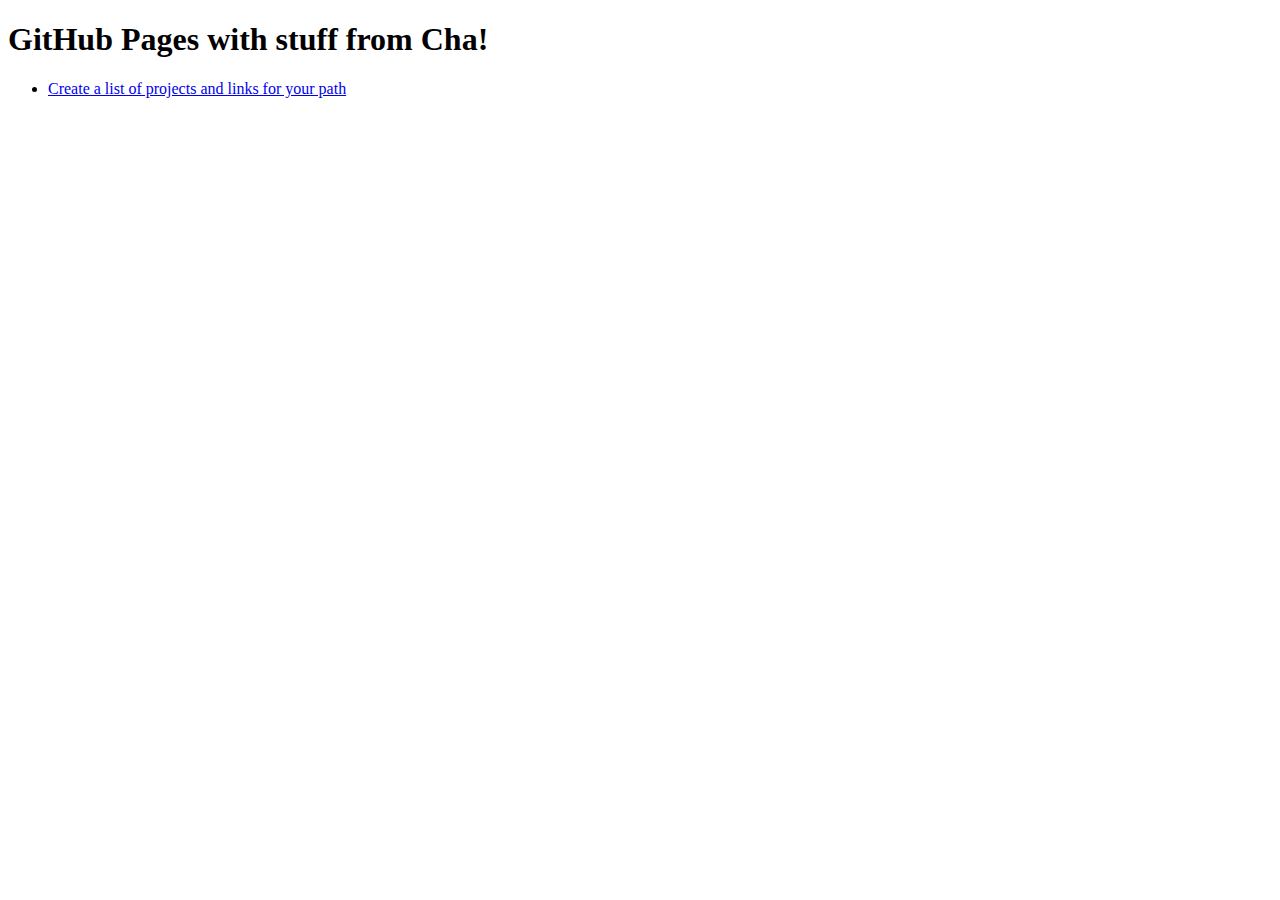
<file: index.html>
<!DOCTYPE html>
<html>
<head>
	<title>GitHub Pages with stuff from Cha!</title>
</head>
<body>
	<h1>GitHub Pages with stuff from Cha!</h1>
	<ul>
		<li><a href="project-links-generator/index.html">Create a list of projects and links for your path</a></li>
	</ul>
</body>
</html>
</file>
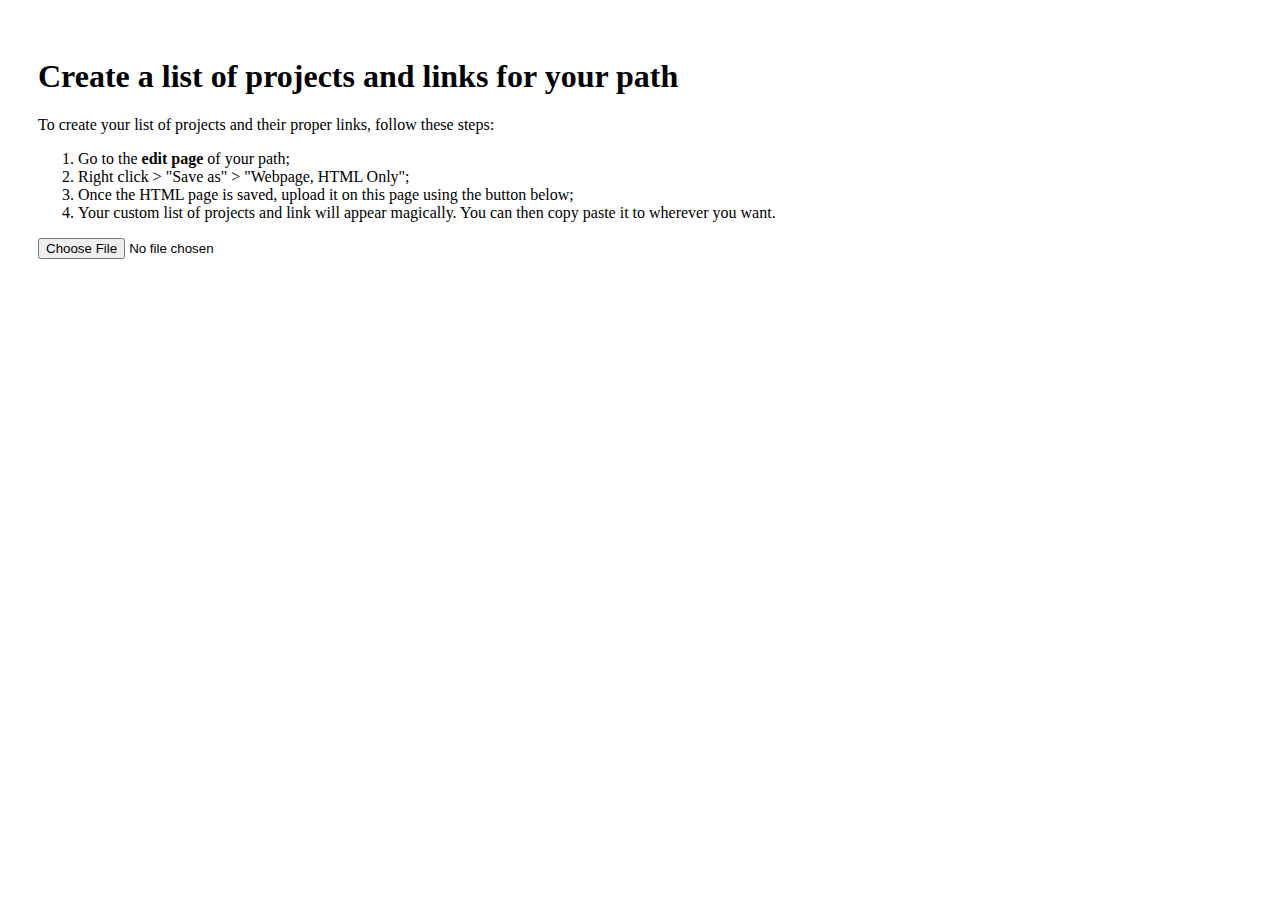
<file: project-links-generator/index.html>
</!DOCTYPE html>

<html>
	<head>
		<link rel="icon" type="image/png" sizes="32x32" href="/favicon-32x32.png">
		<link rel="icon" type="image/png" sizes="96x96" href="/favicon-96x96.png">
		<link rel="icon" type="image/png" sizes="16x16" href="/favicon-16x16.png">
		<link rel="manifest" href="/manifest.json">
		<script src="https://ajax.googleapis.com/ajax/libs/jquery/3.6.0/jquery.min.js"></script>
		<title>Create a list of projects and links for your path</title>
	</head>
	<body style="font-family: 'Montserrat'; padding:50 30">
		<h1>Create a list of projects and links for your path</h1>
		<p>To create your list of projects and their proper links, follow these steps:</p>
		<ol>
			<li>Go to the <strong>edit page</strong> of your path;</li>
			<li>Right click > "Save as" > "Webpage, HTML Only";</li>
			<li>Once the HTML page is saved, upload it on this page using the button below;</li>
			<li>Your custom list of projects and link will appear magically. You can then copy paste it to wherever you want.</li>
		</ol>
		<input type="file" id="file_input" />
		<h3 id='path_container'></h3>
		<ul id="file_projects"></ul>

		<div id="fileContent_container" style="display:none">Contenu du document</div>
	</body>
</html>
<script src="scrap-oc.js" type="text/javascript"></script>
</file>
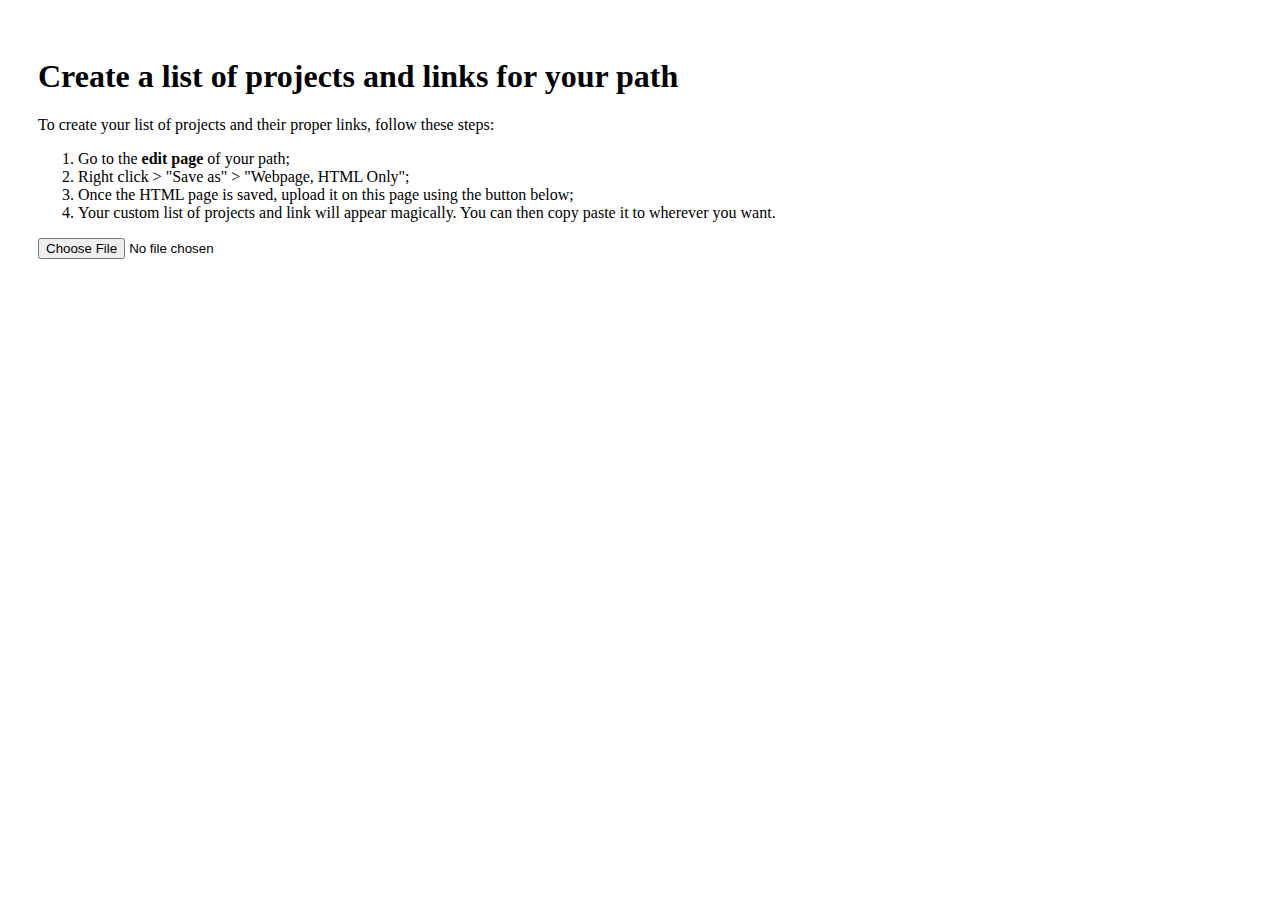
<file: OC-scrapper/scrap-oc.html>
</!DOCTYPE html>

<html>
	<head>
		<script src="https://ajax.googleapis.com/ajax/libs/jquery/3.6.0/jquery.min.js"></script>
		<title>Create a list of projects and links for your path</title>
	</head>
	<body style="font-family: 'Montserrat'; padding:50 30">
		<h1>Create a list of projects and links for your path</h1>
		<p>To create your list of projects and their proper links, follow these steps:</p>
		<ol>
			<li>Go to the <strong>edit page</strong> of your path;</li>
			<li>Right click > "Save as" > "Webpage, HTML Only";</li>
			<li>Once the HTML page is saved, upload it on this page using the button below;</li>
			<li>Your custom list of projects and link will appear magically. You can then copy paste it to wherever you want.</li>
		</ol>
		<input type="file" id="file_input" />
		<h3 id='path_container'></h3>
		<ul id="file_projects"></ul>

		<div id="fileContent_container" style="display:none">Contenu du document</div>
	</body>
</html>
<script src="scrap-oc.js" type="text/javascript"></script>
</file>
